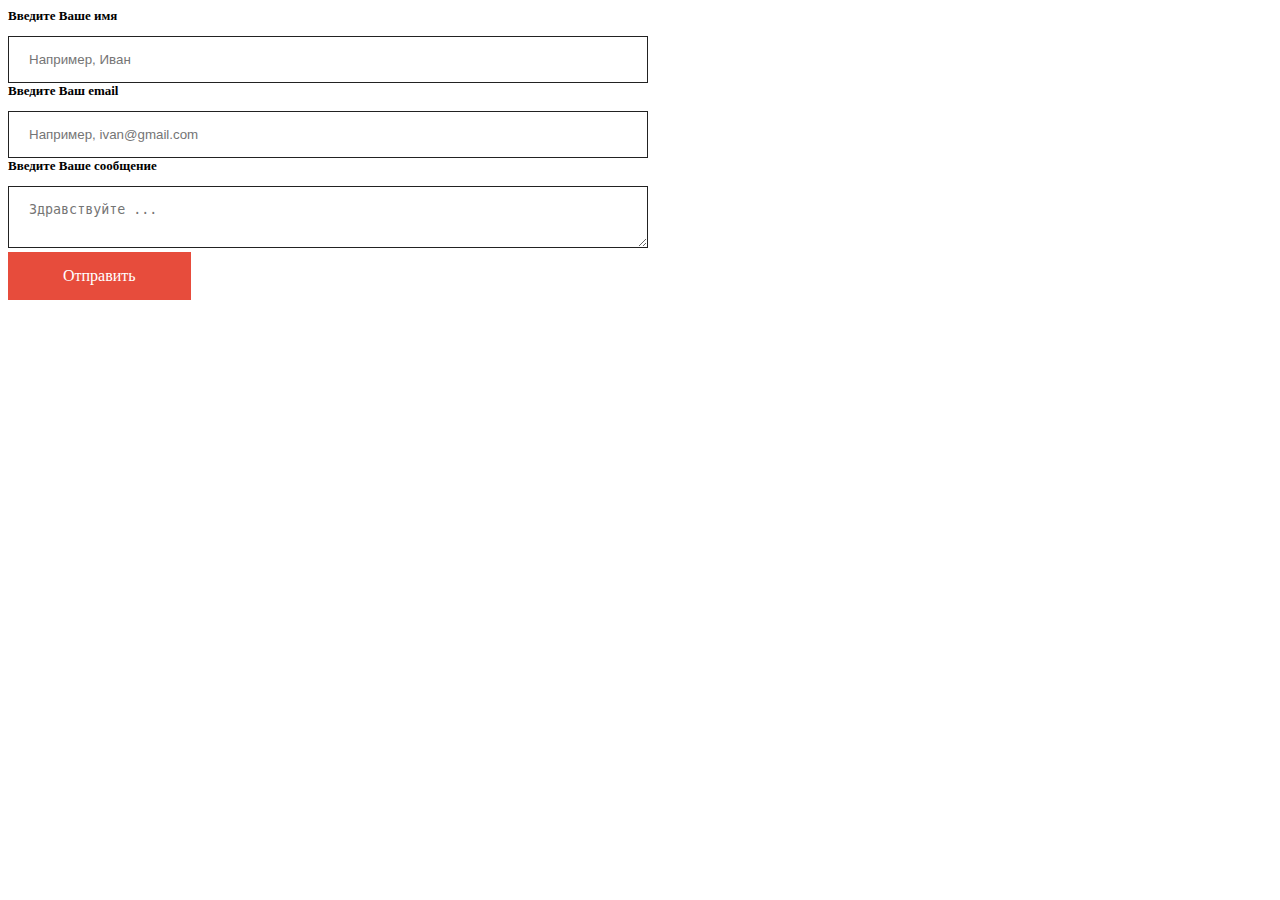
<file: vscode/старое/css/Верстка форм/index.html>
<!DOCTYPE html>
<html lang="en">
<head>
    <meta charset="UTF-8">
    <meta name="viewport" content="width=device-width, initial-scale=1.0">
    <title>Верстка полей ввода</title>
    <link rel="stylesheet" href="Поля ввода/style.css">
</head>
<body>
    <div class="form-row">
        <label class="form-group">
        <span class="form-hint">Введите Ваше имя</span>
        <input type="text" class="field" placeholder="Например, Иван" required>
    </label>
    </div>
    <div class="form-row">
        <label class="form-group">
        <span class="form-hint">Введите Ваш email</span>
        <input type="email" class="field" placeholder="Например, ivan@gmail.com" required>
    </label>
    </div>
    <div class="form-row">
        <label class="form-group">
        <span class="form-hint">Введите Ваше сообщение</span>
        <textarea class="field" placeholder="Здравствуйте ..." required></textarea>
    </label>
    </div>
    <form action="https://mail.ru">
    <div class="form-row">
        <button type="submit" class="button">Отправить</button>
    </div>
</form>
</body>
</html>
</file>
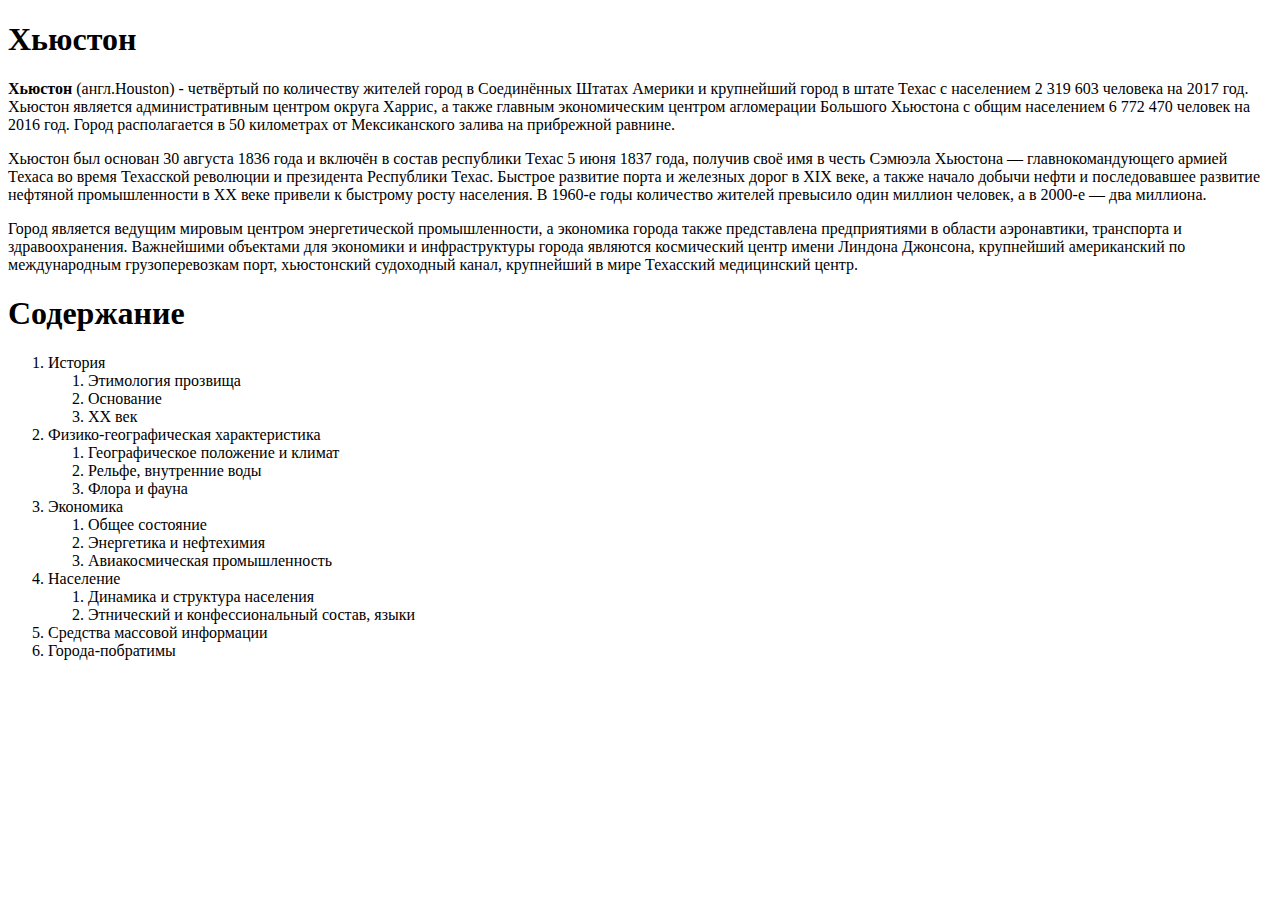
<file: vscode/старое/html/hmwrk/index.html>
<!DOCTYPE html>
<html lang="en">
<head>
    <meta charset="UTF-8">
    <meta name="viewport" content="width=device-width, initial-scale=1.0">
    <title>Хьюстон - макет</title>
</head>
<body>
    <h1>Хьюстон</h1>
    <p><b>Хьюстон</b> (англ.Houston) - четвёртый по количеству жителей город в Соединённых Штатах Америки
        и крупнейший город в штате Техас с населением 2 319 603 человека на 2017 год. Хьюстон является
        административным центром округа Харрис, а также главным экономическим центром агломерации
        Большого Хьюстона с общим населением 6 772 470 человек на 2016 год. Город располагается в 50
        километрах от Мексиканского залива на прибрежной равнине.</p>
    <p>Хьюстон был основан 30 августа 1836 года и включён в состав республики Техас 5 июня 1837 года,
        получив своё имя в честь Сэмюэла Хьюстона — главнокомандующего армией Техаса во время
        Техасской революции и президента Республики Техас. Быстрое развитие порта и железных дорог в
        XIX веке, а также начало добычи нефти и последовавшее развитие нефтяной промышленности в XX
        веке привели к быстрому росту населения. В 1960-е годы количество жителей превысило один
        миллион человек, а в 2000-е — два миллиона.</p>
    <p>Город является ведущим мировым центром энергетической промышленности, а экономика города
        также представлена предприятиями в области аэронавтики, транспорта и здравоохранения.
        Важнейшими объектами для экономики и инфраструктуры города являются космический центр
        имени Линдона Джонсона, крупнейший американский по международным грузоперевозкам порт,
        хьюстонский судоходный канал, крупнейший в мире Техасский медицинский центр.</p>
    <h1>Содержание</h1>
    <ol><li>История</li>
        <ol><li>Этимология прозвища</li>
            <li>Основание</li>
            <li>XX век</li></ol>
    <li>Физико-географическая характеристика</li>
        <ol><li>Географическое положение и климат</li>
            <li>Рельфе, внутренние воды</li>
            <li>Флора и фауна</li></ol>
    <li>Экономика</li>
        <ol><li>Общее состояние</li>
        <li>Энергетика и нефтехимия</li>
        <li>Авиакосмическая промышленность</li></ol>
    <li>Население</li>
        <ol><li>Динамика и структура населения</li>
        <li>Этнический и конфессиональный состав, языки</li></ol>
    <li>Средства массовой информации</li>
    <li>Города-побратимы</li>
    </ol>
</body>
</html>
</file>
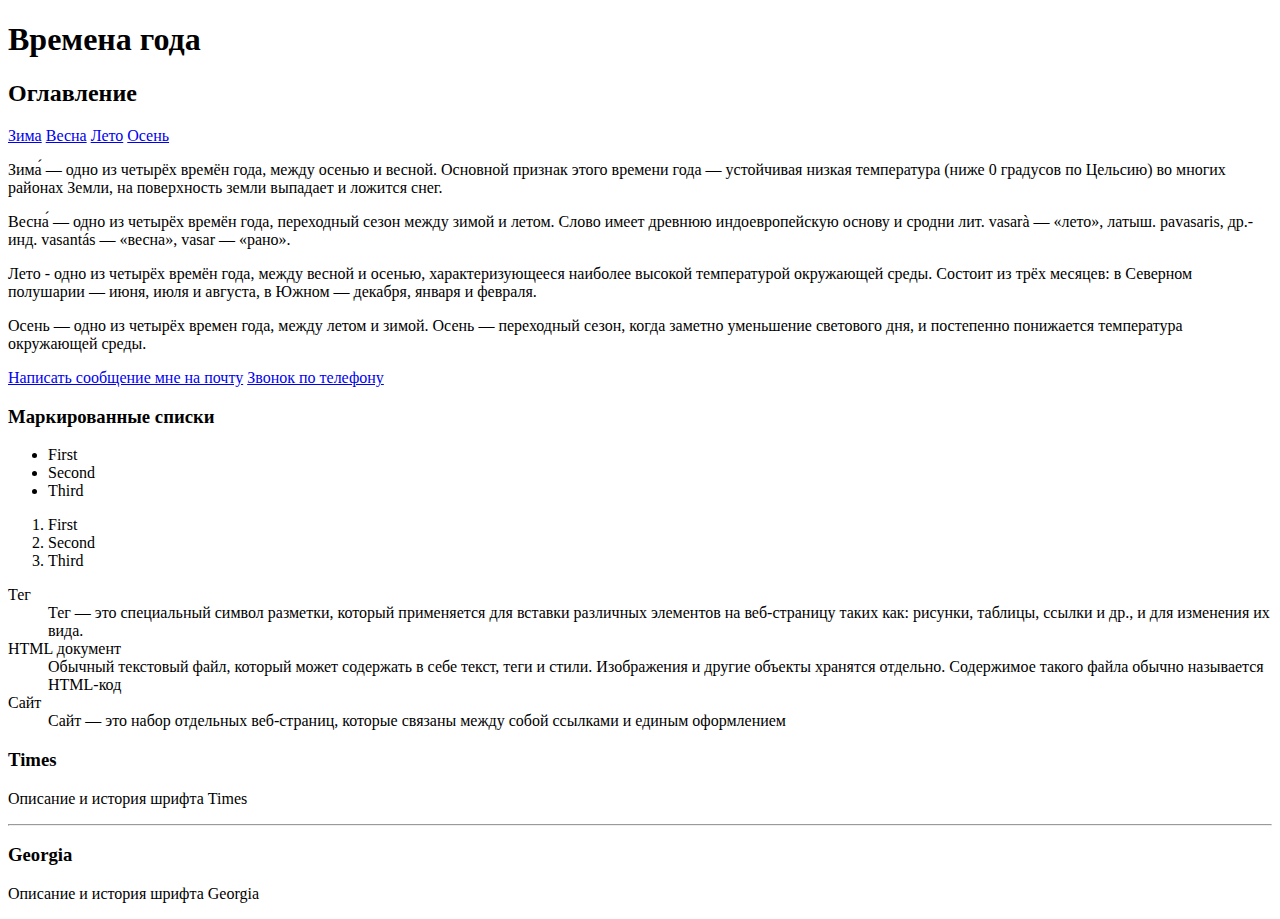
<file: vscode/старое/html/lesson N/index.html>
<!DOCTYPE html>
<html lang="ru">
<head>
    <meta charset="UTF-8">
    <meta name="viewport" content="width=device-width, initial-scale=1.0">
    <title>Ссылка на расположение</title>
</head>
<body>
<h1>Времена года</h1>
<h2>Оглавление</h2>
<a href="#season1">Зима</a>
<a href="#season2">Весна</a>
<a href="#season3">Лето</a>
<a href="#season4">Осень</a>

<p id="season1">Зима́ — одно из четырёх времён года, между осенью и весной.
    Основной признак этого времени года — устойчивая низкая температура (ниже 0 градусов по Цельсию) во многих районах Земли, на поверхность земли выпадает и ложится снег.</p>
<p id="season2">Весна́ — одно из четырёх времён года, переходный сезон между зимой и летом. Слово имеет древнюю индоевропейскую основу и сродни лит. vasarà — «лето», латыш. pavasaris, др.-инд. vasantás — «весна», vasar — «рано».</p>
<p id="season3">Лето - одно из четырёх времён года, между весной и осенью, характеризующееся наиболее высокой температурой окружающей среды. Состоит из трёх месяцев: в Северном полушарии — июня, июля и августа, в Южном — декабря, января и февраля.</p>
<p id="season4">Осень — одно из четырёх времен года, между летом и зимой. Осень — переходный сезон, когда заметно уменьшение светового дня, и постепенно понижается температура окружающей среды.</p>

<a href="mailto:demurcheva@acron.ru">Написать сообщение мне на почту</a>
<a href="tel:+79109103377">Звонок по телефону</a>
<h3>Маркированные списки</h3>
<ul>
    <li>First</li>
    <li>Second</li>
    <li>Third</li>
</ul>
<ol>
    <li>First</li>
    <li>Second</li>
    <li>Third</li>
</ol>
<dl>
    <dt>Тег</dt>
    <dd>Тег — это специальный символ разметки, который применяется для вставки различных элементов на веб-страницу таких как: рисунки, таблицы, ссылки и др., и для изменения их вида.</dd>
    <dt>HTML документ</dt>
    <dd>Обычный текстовый файл, который может содержать в себе текст, теги и стили. Изображения и другие объекты хранятся отдельно. Содержимое такого файла обычно называется HTML-код</dd>
    <dt>Сайт</dt>
    <dd>Cайт — это набор отдельных веб-страниц, которые связаны между собой ссылками и единым оформлением</dd>
</dl>
<h3>Times</h3>
<p>Описание и история шрифта Times</p>
<hr>
<h3>Georgia</h3>
<p>Описание и история шрифта Georgia</p>
</body>
</html>
</file>
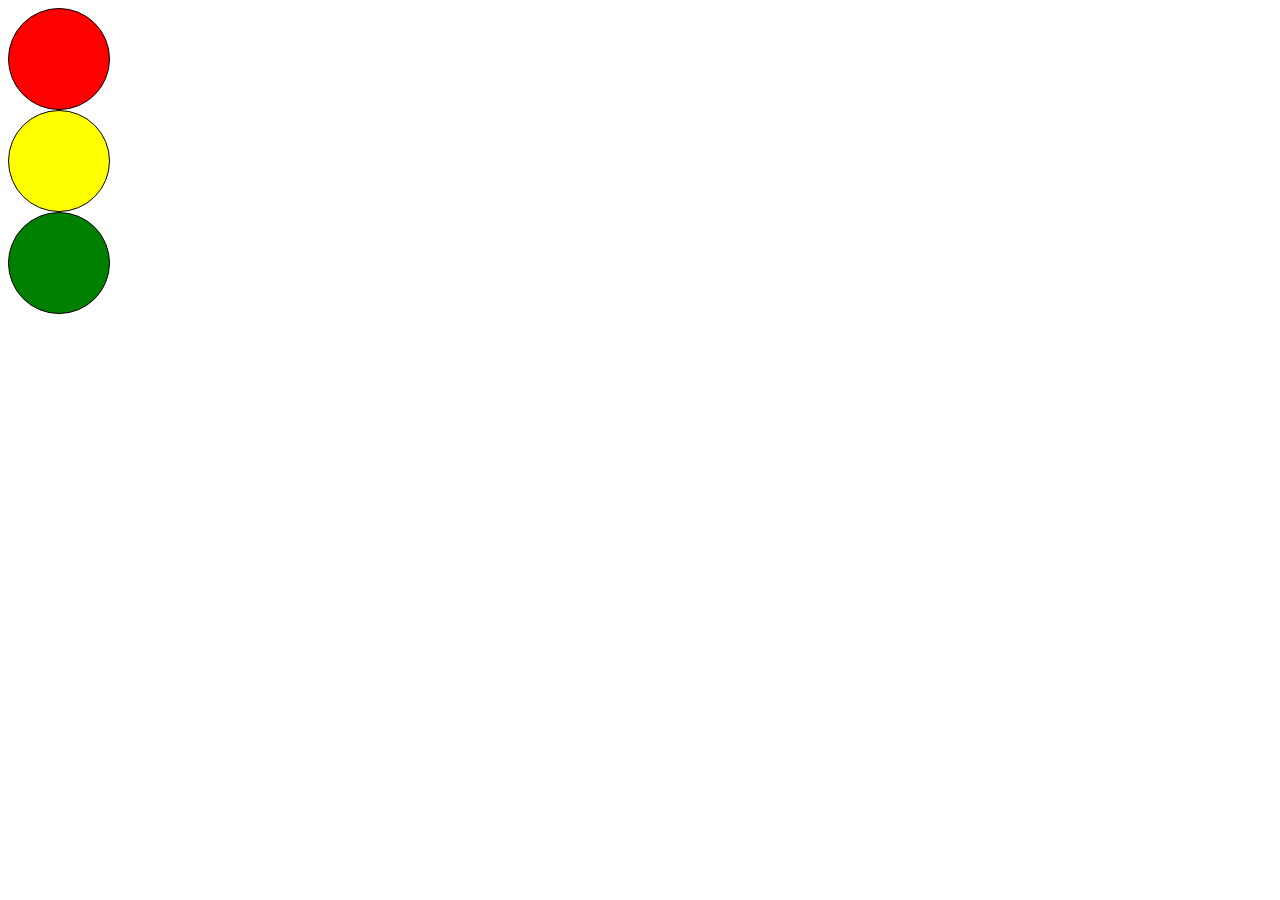
<file: vscode/старое/html/stoplight/index.html>
<!DOCTYPE html>
<html lang="en">
<head>
    <meta charset="UTF-8">
    <meta name="viewport" content="width=device-width, initial-scale=1.0">
    <link rel="stylesheet" href="../stoplight/css/style.css">
    <title>Stoplight</title>
</head>
<body>
    <div class="circle red"></div>
    <div class="circle yellow"></div>
    <div class="circle green"></div>
</body>
</html>
</file>
<file: vscode/старое/css/Верстка форм/Поля ввода/style.css>
.form-hint {
    display: block;
    font-size: 13px;
    font-weight: 700;
    margin-bottom: 12px;
    }
.field {
    box-sizing: border-box;
    width: 640px;
    border: 1px solid #222222;
    padding: 15px 20px;
    }
.field:focus {
    background: green;
}
.textarea {
    min-width: 640px;
    max-width: 640px;
    min-height: 150px;
    max-height: 200px;
}
.button {
    border: none;
    padding: 15px 55px;
    color: #ffffff;
    background-color: #e74c3c;
    font-family: inherit;
    font-size: 16px;
    cursor: pointer;
}
.form-group {
    display: block;
}
</file>
<file: vscode/старое/html/stoplight/css/style.css>
.circle {
    border: 1px black solid;
    border-radius: 50%;
    height: 100px;
    width: 100px;   
}
.red {
    background-color: red;
}
.yellow {
    background-color: yellow;
}
.green {
    background-color: green;
}
</file>
